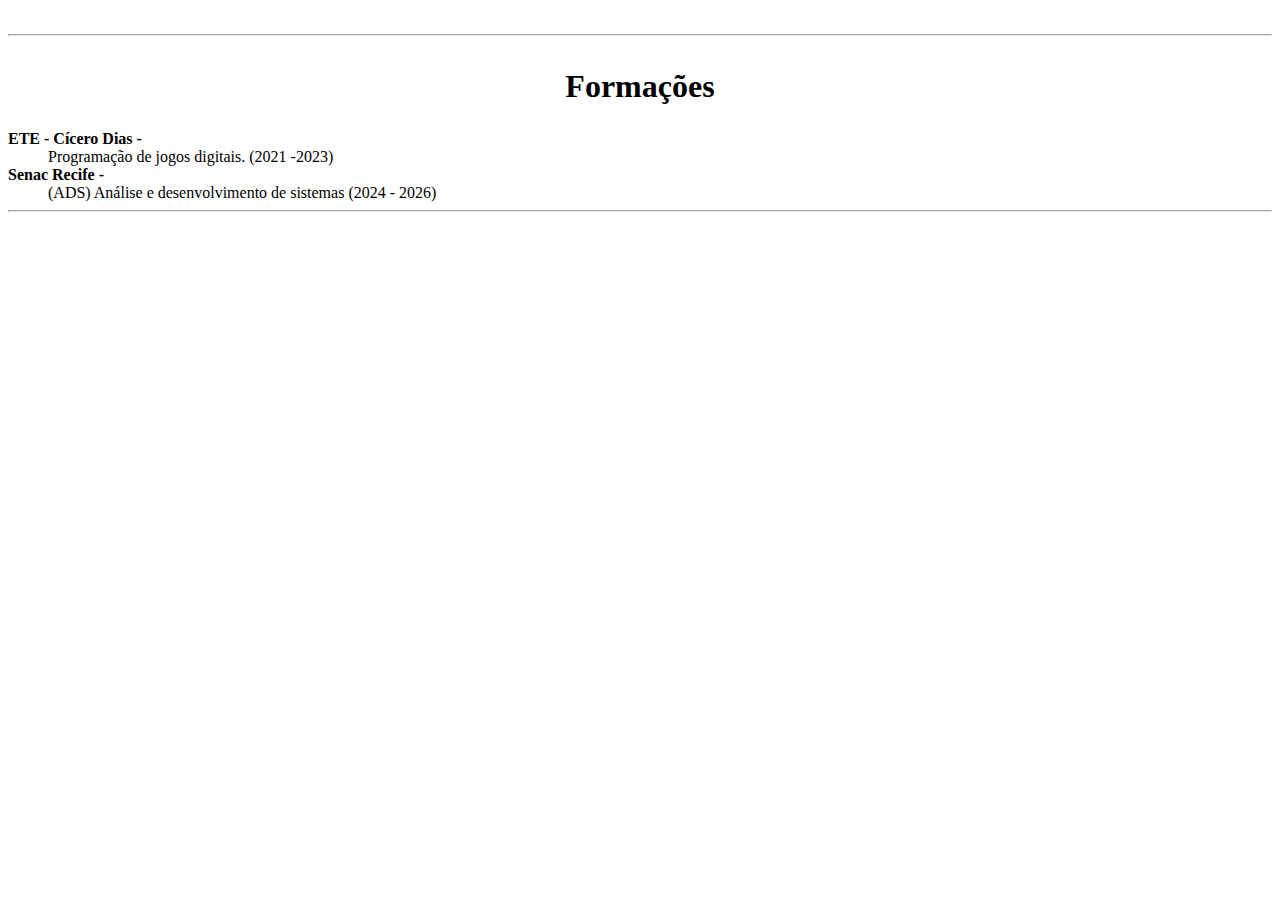
<file: Curriculo/Paginas/Pagina02.html>
<!DOCTYPE html>
<html lang="en">
  <head>
    <meta charset="UTF-8" />
    <meta name="viewport" content="width=device-width, initial-scale=1.0" />
    <title>Formações</title>
  </head>
  <body>
    <br />
    <hr />
    <table align="center">
      <th>
        <h1>Formações</h1>
      </th>
    </table>
    <hl>
      <li><strong>ETE - Cícero Dias -</strong></li>
      <dd>Programação de jogos digitais. (2021 -2023)</dd>
      <li><strong>Senac Recife -</strong></li>
      <dd>(ADS) Análise e desenvolvimento de sistemas (2024 - 2026)</dd>
    </hl>
    <hr />
  </body>
</html>
</file>
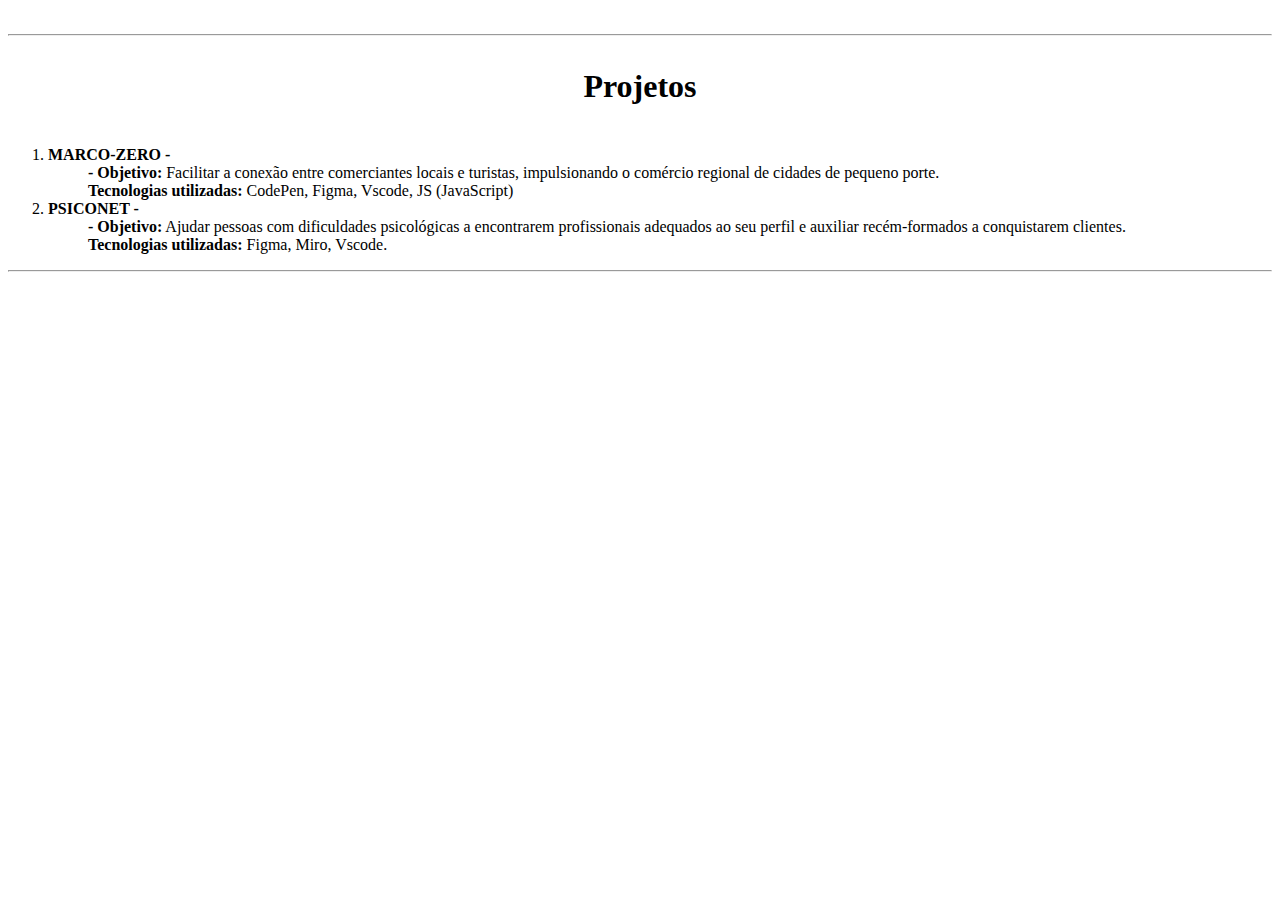
<file: Curriculo/Paginas/Pagina03.html>
<!DOCTYPE html>
<html lang="en">
  <head>
    <meta charset="UTF-8" />
    <meta name="viewport" content="width=device-width, initial-scale=1.0" />
    <title>Experiencia</title>
  </head>
  <body>
    <br />
    <hr />
    <table align="center">
      <th>
        <h1>Projetos</h1>
      </th>
    </table>
    <ol>
      <li><strong>MARCO-ZERO -</strong></li>
      <dd>
        <b>- Objetivo:</b> Facilitar a conexão entre comerciantes locais e
        turistas, impulsionando o comércio regional de cidades de pequeno
        porte.<br />
        <b>Tecnologias utilizadas:</b> CodePen, Figma, Vscode, JS (JavaScript)
      </dd>
      <li><strong>PSICONET -</strong></li>
      <dd>
        <b>- Objetivo:</b> Ajudar pessoas com dificuldades psicológicas a
        encontrarem profissionais adequados ao seu perfil e auxiliar
        recém-formados a conquistarem clientes.<br />
        <b>Tecnologias utilizadas:</b> Figma, Miro, Vscode.
      </dd>
    </ol>
    <hr />
  </body>
</html>
</file>
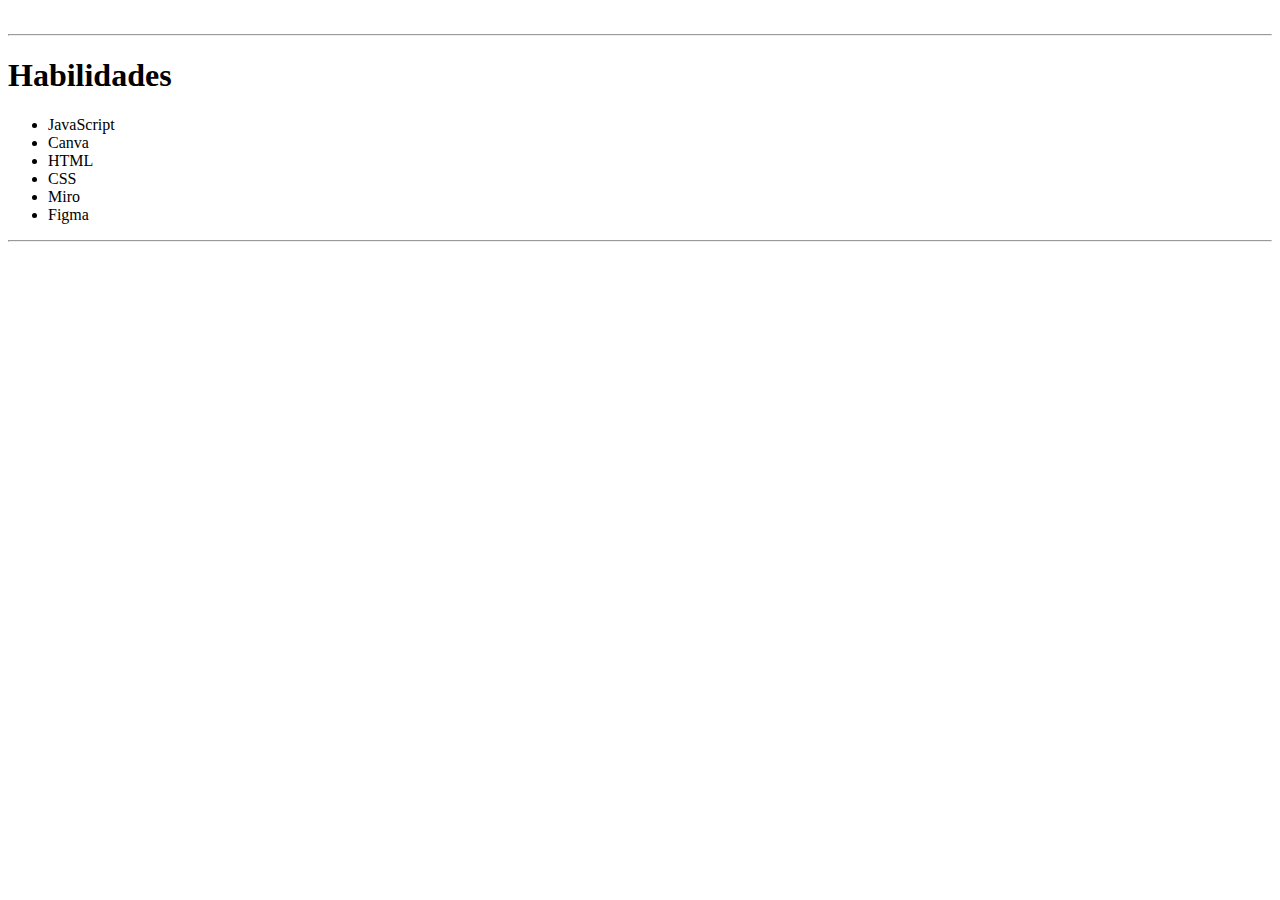
<file: Curriculo/Paginas/Pagina04.html>
<!DOCTYPE html>
<html lang="en">
  <head>
    <meta charset="UTF-8" />
    <meta name="viewport" content="width=device-width, initial-scale=1.0" />
    <title>Habilidades</title>
  </head>
  <body>
    <br />
    <hr />
    <h1>Habilidades</h1>
    <ul>
      <li>JavaScript</li>
      <li>Canva</li>
      <li>HTML</li>
      <li>CSS</li>
      <li>Miro</li>
      <li>Figma</li>
    </ul>
    <hr />
  </body>
</html>
</file>
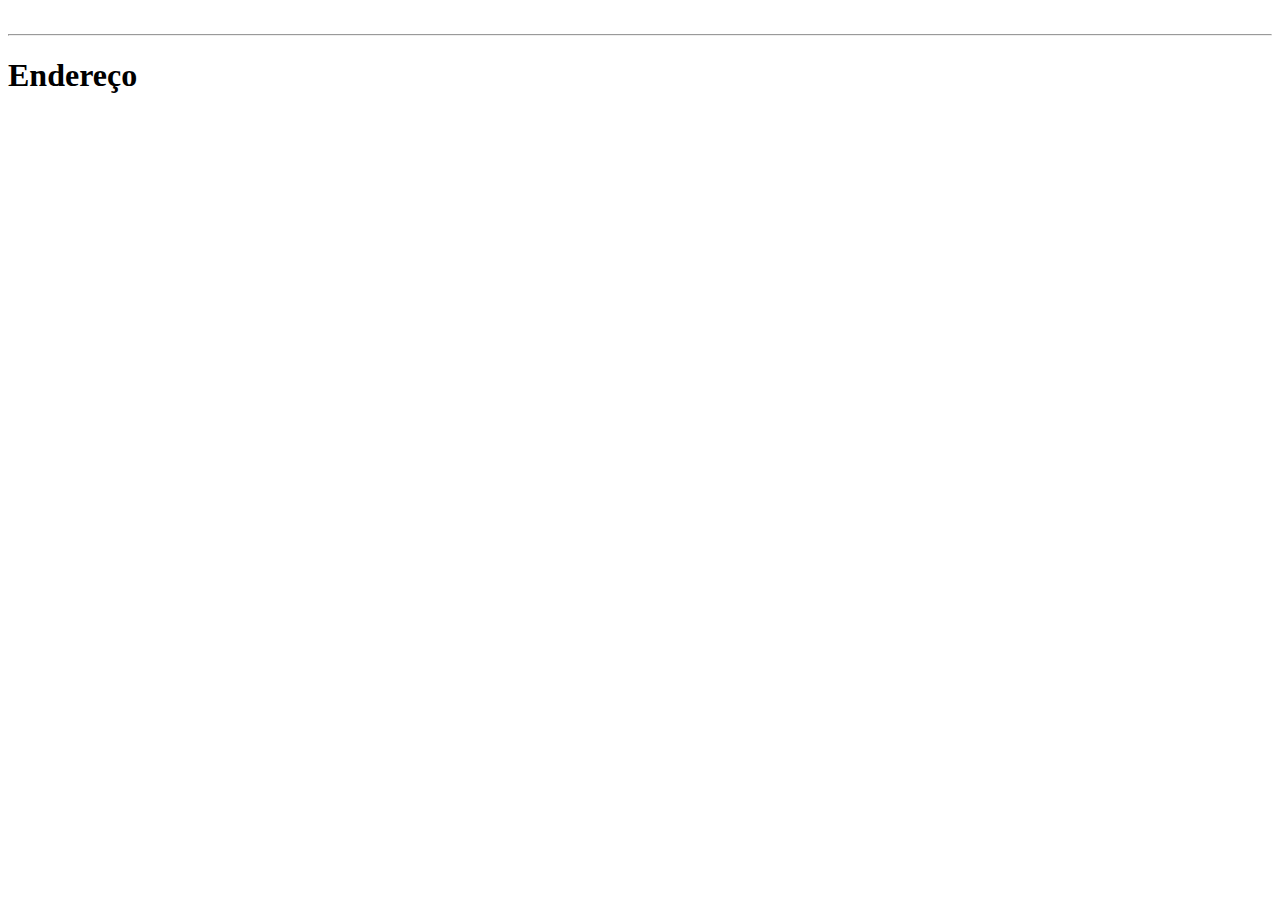
<file: Curriculo/Paginas/Pagina05.html>
<!DOCTYPE html>
<html lang="en">
  <head>
    <meta charset="UTF-8" />
    <meta name="viewport" content="width=device-width, initial-scale=1.0" />
    <title>Endereço</title>
  </head>
  <body>
    <br />
    <hr />
    <h1>Endereço</h1>
    <table border="0" align="center">
      <td>
        <iframe
          src="https://www.google.com/maps/embed?pb=!1m18!1m12!1m3!1d11169.643439100257!2d-34.93435548987031!3d-8.196176080630577!2m3!1f0!2f0!3f0!3m2!1i1024!2i768!4f13.1!3m3!1m2!1s0x7aae112d3fd8ac3%3A0x87c2dcb53d191bad!2sR.%20do%20Jangadeiro%20-%20Candeias%2C%20Jaboat%C3%A3o%20dos%20Guararapes%20-%20PE%2C%2054430-315!5e0!3m2!1spt-BR!2sbr!4v1743626529090!5m2!1spt-BR!2sbr"
          width="600"
          height="450"
          style="border: 0"
          allowfullscreen=""
          loading="lazy"
          referrerpolicy="no-referrer-when-downgrade"
        ></iframe>
      </td>
    </table>
  </body>
</html>
</file>
